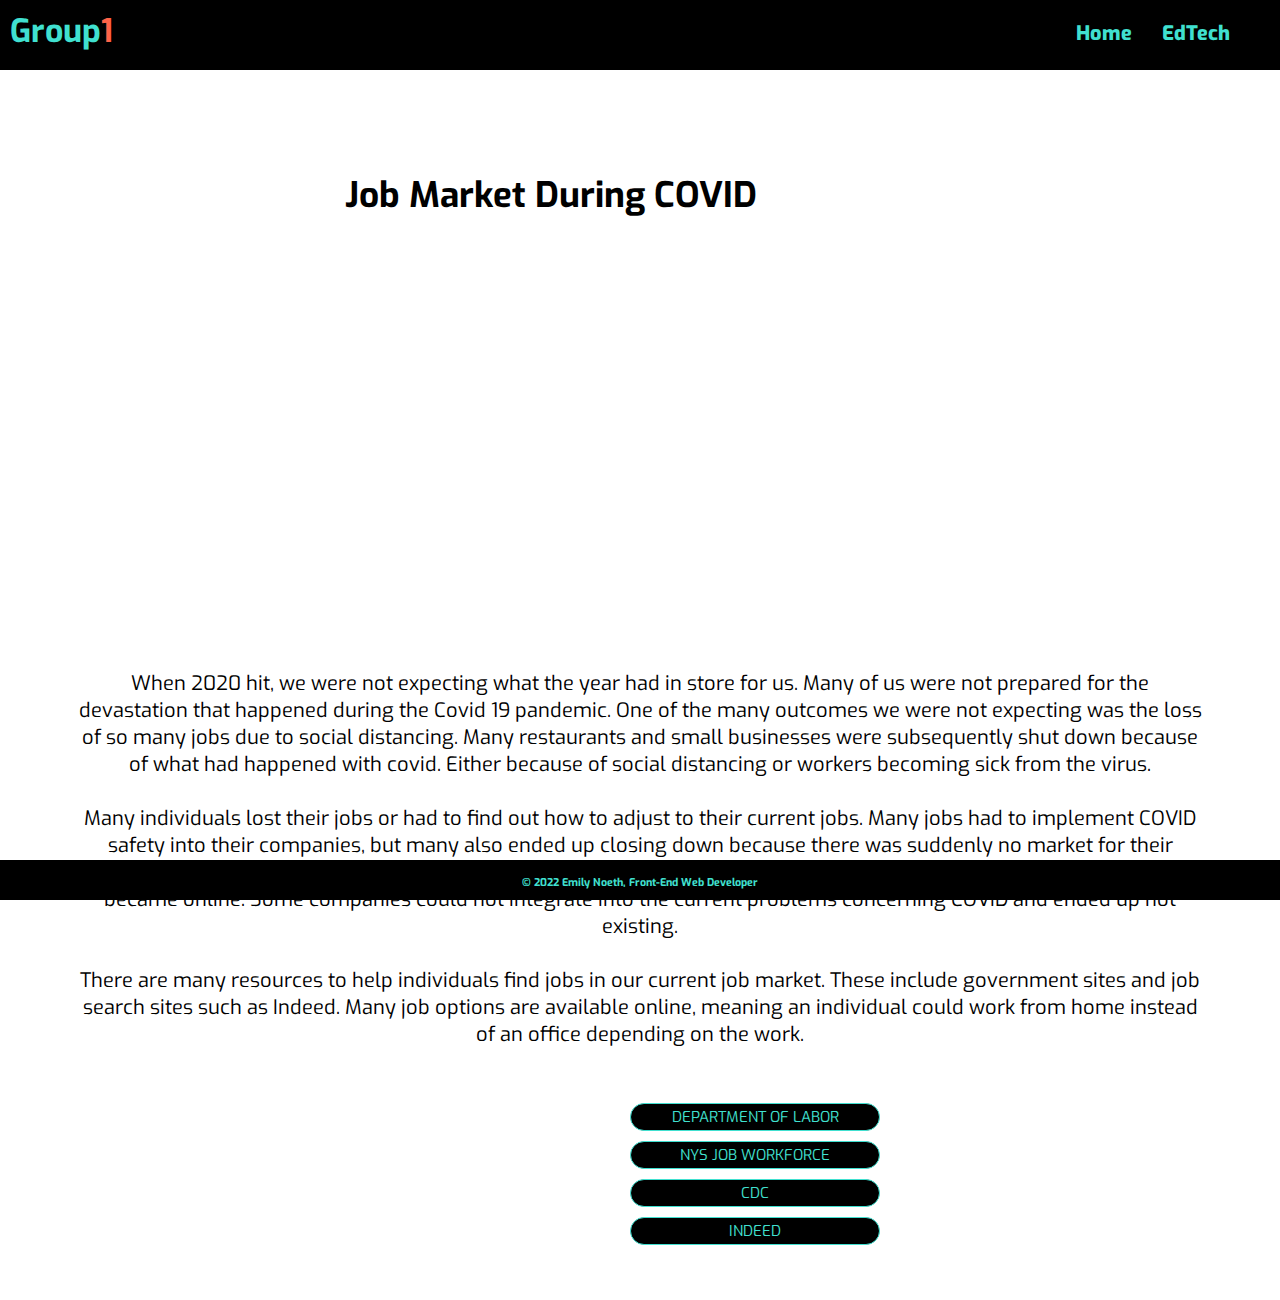
<file: teamproject/emily.html>
<html lang="en">
<head>
    <meta charset="UTF-8">
    <meta http-equiv="X-UA-Compatible" content="IE=edge">
    <meta name="viewport" content="width=device-width, initial-scale=1.0">
    <title>Jobs Affected by COVID</title>
    <link rel="stylesheet" href="emily.css">
    <link rel="preconnect" href="https://fonts.googleapis.com">
    <link rel="preconnect" href="https://fonts.gstatic.com" crossorigin>
    <link href="https://fonts.googleapis.com/css2?family=Exo:ital,wght@0,100;0,200;0,300;0,400;0,500;0,600;0,700;0,800;0,900;1,100;1,200;1,300;1,400;1,500;1,600;1,700;1,800;1,900&display=swap" rel="stylesheet">  
</head>
<body>

    <header>
        <h1>Group<span>1</span></h1>
    <nav>
        <ul class="container">
            <li><a href="index.html">Home</a></li>
            <li><a href="hgil.html">EdTech</a></li>
        </ul>
    </nav>
    </header>

    <div class="div2">
        <script src="https://cdn.lordicon.com/libs/mssddfmo/lord-icon-2.1.0.js"></script>
        <lord-icon
            src="https://cdn.lordicon.com/fhtaantg.json"
            trigger="hover"
            colors="primary:#121331,secondary:#08a88a"
            style="width:250px;height:250px">
        </lord-icon>
        <h3>Job Market During COVID</h3>
        </div>

    <div class="flex-container"> 
        <iframe width="1280" height="720" src="https://www.youtube.com/embed/FrQXQNU17d8" title="YouTube video player" frameborder="0" allow="accelerometer; autoplay; clipboard-write; encrypted-media; gyroscope; picture-in-picture" allowfullscreen></iframe>
    </div>

    <div class="div1">
        <div><p>When 2020 hit, we were not expecting what the year had in store for us. Many of us were not prepared for the devastation that happened during the Covid 19 pandemic. One of the many outcomes we were not expecting was the loss of so many jobs due to social distancing. Many restaurants and small businesses were subsequently shut down because of what had happened with covid. Either because of social distancing or workers becoming sick from the virus.</p></div>

        <br>

        <div><p>Many individuals lost their jobs or had to find out how to adjust to their current jobs. Many jobs had to implement COVID safety into their companies, but many also ended up closing down because there was suddenly no market for their company. Some places included adding social distancing and mask requirements to their work sites. Other companies became online. Some companies could not integrate into the current problems concerning COVID and ended up not existing.</p></div>

        <br>

        <div><p>There are many resources to help individuals find jobs in our current job market. These include government sites and job search sites such as Indeed. Many job options are available online, meaning an individual could work from home instead of an office depending on the work.</p></div>
    </div>

    <div class="flex-container">
            <div><a href="https://www.dol.gov/coronavirus" class ="link">Department of Labor</a></div>
            <div><a href="https://www1.nyc.gov/site/sbs/careers/find-a-job.page" class ="link">NYS Job Workforce</a></div>
            <div><a href="https://www.cdc.gov/coronavirus/2019-ncov/index.html" class ="link">CDC</a></div>
            <div><a href="https://www.indeed.com/" class ="link">Indeed</a></div>
    </div>

    <footer>
        <h6>&copy 2022 Emily Noeth, Front-End Web Developer</h6>
    </footer>
    
</body>
</html>
</file>
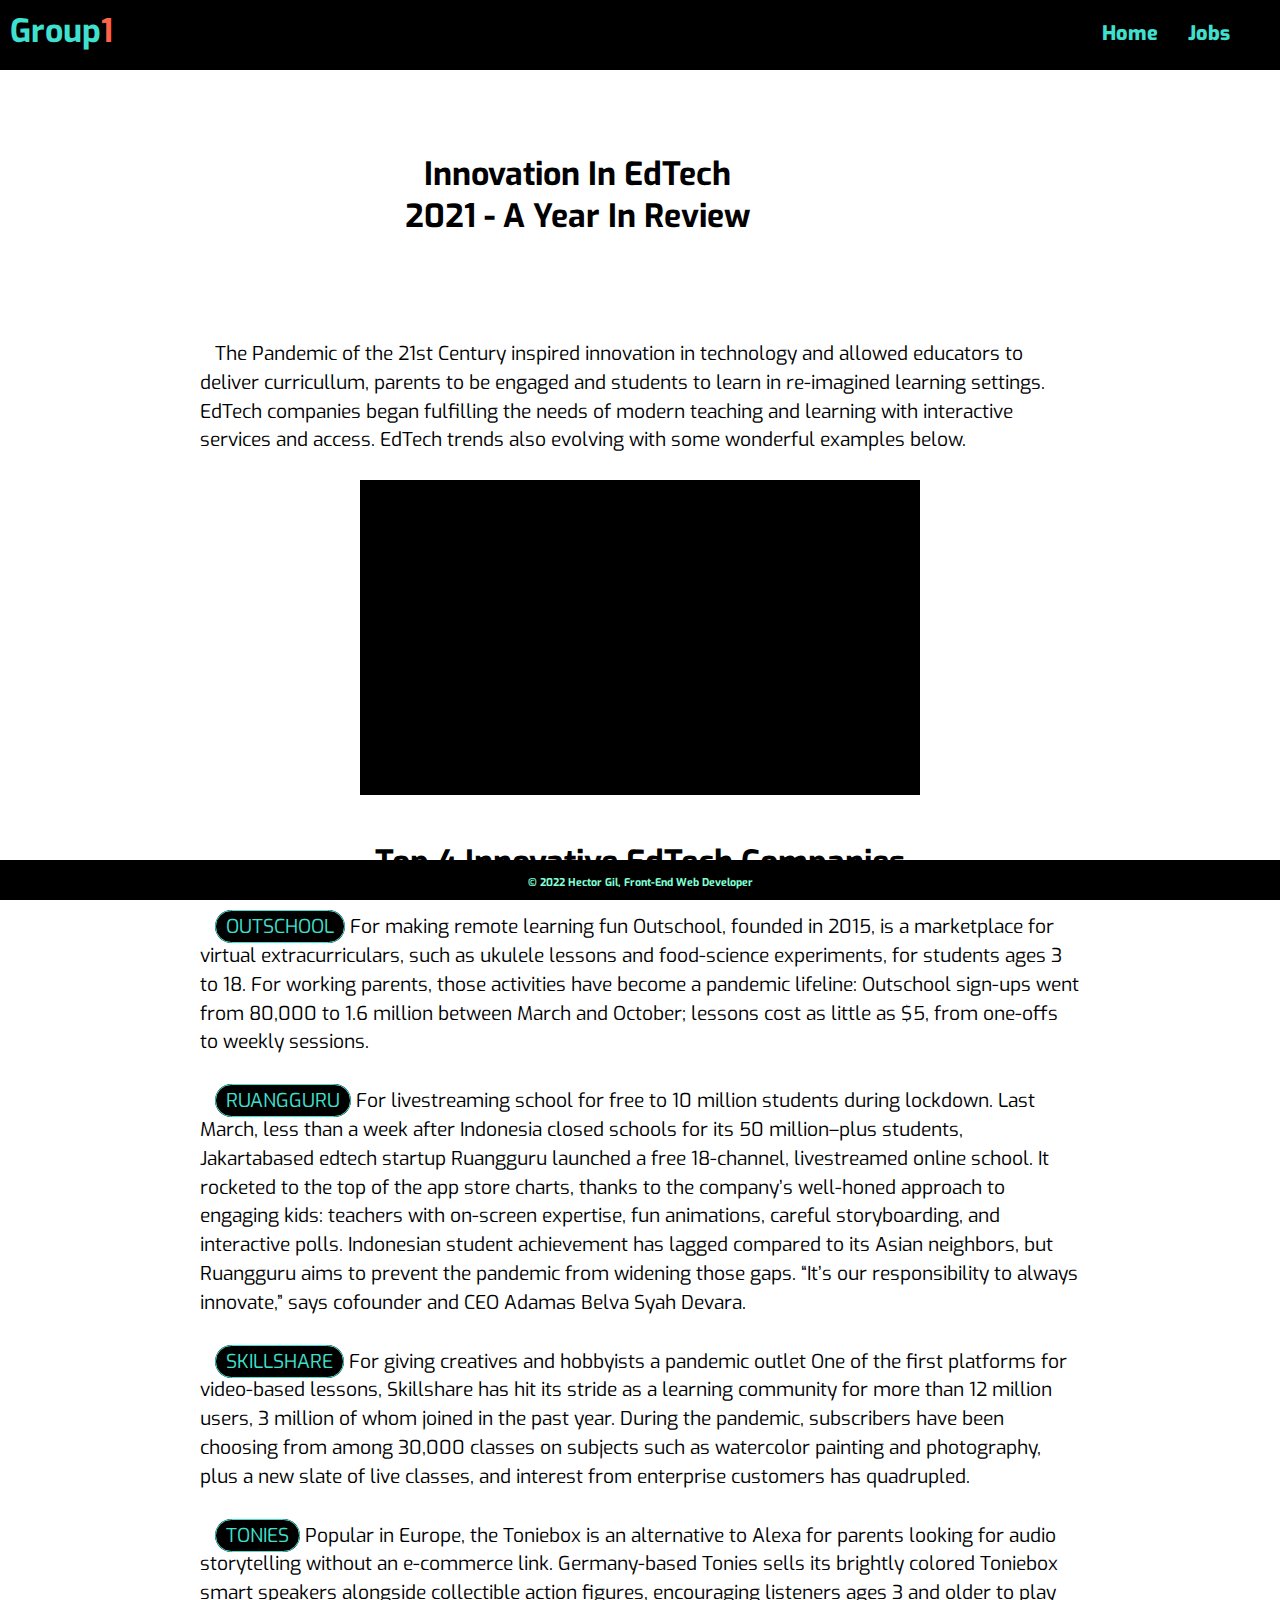
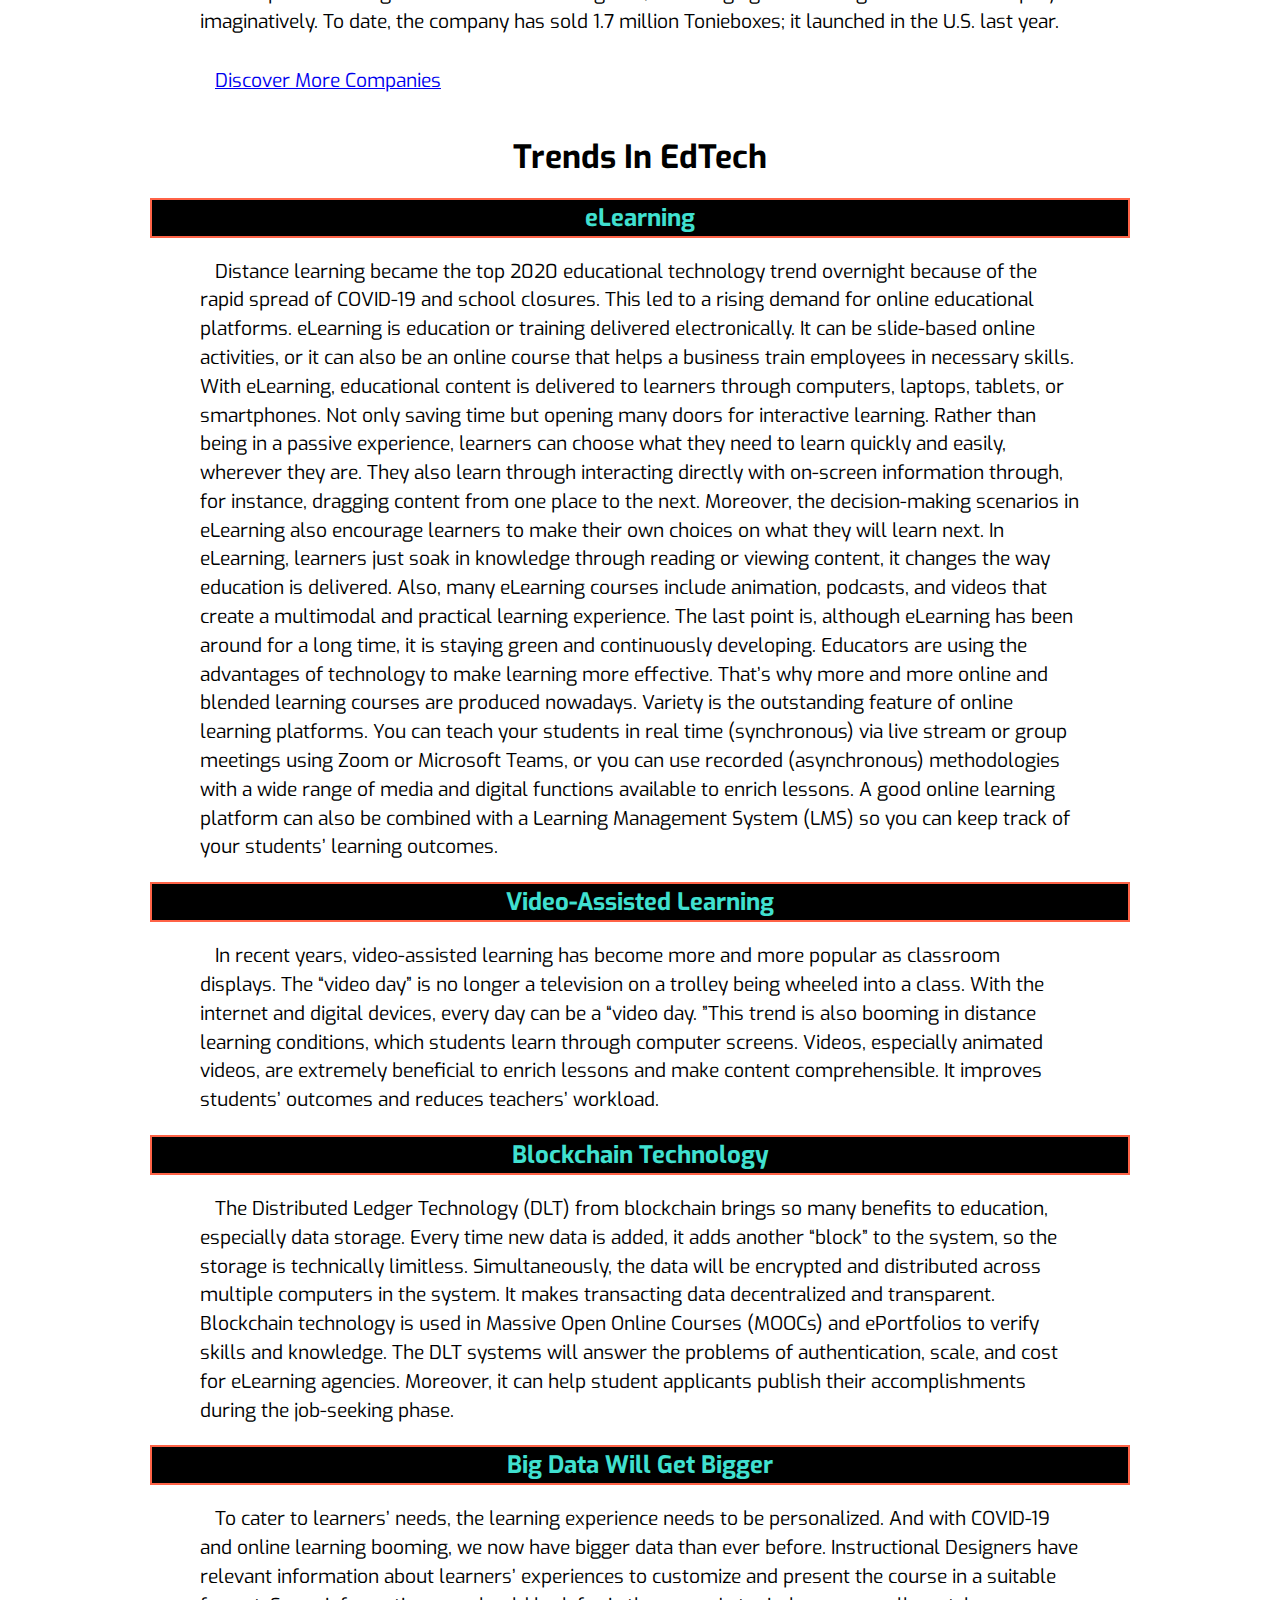
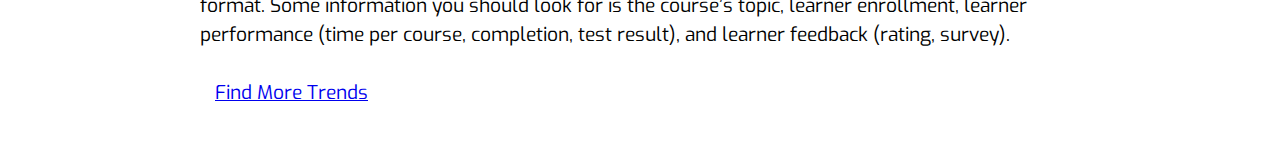
<file: teamproject/hgil.html>
<html lang="en">
<head>
    <meta charset="UTF-8">
    <meta http-equiv="X-UA-Compatible" content="IE=edge">
    <meta name="viewport" content="width=device-width, initial-scale=1.0">
    <title>Hector Gil</title>
    <link rel="stylesheet" href="hgil.css">
    <link rel="preconnect" href="https://fonts.googleapis.com">
    <link rel="preconnect" href="https://fonts.gstatic.com" crossorigin>
    <link href="https://fonts.googleapis.com/css2?family=Exo:ital,wght@0,100;0,200;0,300;0,400;0,500;0,600;0,700;0,800;0,900;1,100;1,200;1,300;1,400;1,500;1,600;1,700;1,800;1,900&display=swap" rel="stylesheet">  
</head>
<body>
    <header>
        <h1>Group<span>1</span></h1>
    <nav>
        <ul class="container">
            <li><a href="index.html">Home</a></li>
            <li><a href="emily.html">Jobs</a></li>
        </ul>
    </nav>
    </header>
    <div class="marker">
    <script src="https://cdn.lordicon.com/libs/mssddfmo/lord-icon-2.1.0.js"></script>
    <lord-icon
        src="https://cdn.lordicon.com/qhgmphtg.json"
        trigger="loop"
        colors="primary:#121331,secondary:#08a88a"
        style="width:250px;height:250px">
    </lord-icon>
    <h3 id="marker-right">Innovation In EdTech <br>2021 - A Year In Review</h3>
    </div>
    <section>
    <p>The Pandemic of the 21st Century inspired innovation in technology and allowed educators to deliver curricullum, parents to be engaged and students to learn in re-imagined learning settings. EdTech companies began fulfilling the needs of modern teaching and learning with interactive services and access. EdTech trends also evolving with some wonderful examples below.</p>                 
    <div class="container">
        <iframe width="560" height="315" src="https://www.youtube.com/embed/9vD0BYBh5c4" title="YouTube video player" frameborder="0" allow="accelerometer; autoplay; clipboard-write; encrypted-media; gyroscope; picture-in-picture" allowfullscreen></iframe>
    </div>
    <br>
<div class="top5">
    <h3>Top 4 Innovative EdTech Companies</h3>
    <p id="top5item"><span><a href="https://outschool.com/?utm_source=aw&awc=18973_1640789803_e75bd303daf6cf5b8d67807ee86ca130" class="innovation">Outschool</a></span>
        For making remote learning fun
        
        Outschool, founded in 2015, is a marketplace for virtual extracurriculars, such as ukulele lessons and food-science experiments, for students ages 3 to 18. For working parents, those activities have become a pandemic lifeline: Outschool sign-ups went from 80,000 to 1.6 million between March and October; lessons cost as little as $5, from one-offs to weekly sessions.</p>
        <p id="top5item"><span><a href="https://www.ruangguru.com/" class="innovation">Ruangguru</a></span>
            For livestreaming school for free to 10 million students during lockdown. Last March, less than a week after Indonesia closed schools for its 50 million–plus students, Jakartabased edtech startup Ruangguru launched a free 18-channel, livestreamed online school. It rocketed to the top of the app store charts, thanks to the company’s well-honed approach to engaging kids: teachers with on-screen expertise, fun animations, careful storyboarding, and interactive polls. Indonesian student achievement has lagged compared to its Asian neighbors, but Ruangguru aims to prevent the pandemic from widening those gaps. “It’s our responsibility to always innovate,” says cofounder and CEO Adamas Belva Syah Devara.</p>
        <p id="top5item"><span><a href="https://www.skillshare.com/courses?via=header" class="innovation">SkillShare</a></span>
            For giving creatives and hobbyists a pandemic outlet

            One of the first platforms for video-based lessons, Skillshare has hit its stride as a learning community for more than 12 million users, 3 million of whom joined in the past year. During the pandemic, subscribers have been choosing from among 30,000 classes on subjects such as watercolor painting and photography, plus a new slate of live classes, and interest from enterprise customers has quadrupled.
        </p>
        <p id="top5item"><span><a href="https://us.tonies.com/" class="innovation">Tonies</a></span>
            Popular in Europe, the Toniebox is an alternative to Alexa for parents looking for audio storytelling without an e-commerce link. Germany-based Tonies sells its brightly colored Toniebox smart speakers alongside collectible action figures, encouraging listeners ages 3 and older to play imaginatively. To date, the company has sold 1.7 million Tonieboxes; it launched in the U.S. last year.
        </p>
    <p><span><a href="https://www.fastcompany.com/90600179/education-most-innovative-companies-2021">Discover More Companies</a></span></p>
</div>
</section>
<aside class="social"></aside>
<section class="trends">
    <div>
        <h3 id="trend-item">Trends In EdTech</h3>
        <h4 class="trending">eLearning</h4>
        <p>Distance learning became the top 2020 educational technology trend overnight because of the rapid spread of COVID-19 and school closures. This led to a rising demand for online educational platforms. eLearning is education or training delivered electronically. It can be slide-based online activities, or it can also be an online course that helps a business train employees in necessary skills.
    
            With eLearning, educational content is delivered to learners through computers, laptops, tablets, or smartphones. Not only saving time but opening many doors for interactive learning. Rather than being in a passive experience, learners can choose what they need to learn quickly and easily, wherever they are. They also learn through interacting directly with on-screen information through, for instance, dragging content from one place to the next. Moreover, the decision-making scenarios in eLearning also encourage learners to make their own choices on what they will learn next.
            
            In eLearning, learners just soak in knowledge through reading or viewing content, it changes the way education is delivered. Also, many eLearning courses include animation, podcasts, and videos that create a multimodal and practical learning experience.
            
            The last point is, although eLearning has been around for a long time, it is staying green and continuously developing. Educators are using the advantages of technology to make learning more effective. That’s why more and more online and blended learning courses are produced nowadays.
            
            Variety is the outstanding feature of online learning platforms. You can teach your students in real time (synchronous) via live stream or group meetings using Zoom or Microsoft Teams, or you can use recorded (asynchronous) methodologies with a wide range of media and digital functions available to enrich lessons. A good online learning platform can also be combined with a Learning Management System (LMS) so you can keep track of your students’ learning outcomes.</p>
            <h4 class="trending">Video-Assisted Learning</h4>
            <p>In recent years, video-assisted learning has become more and more popular as classroom displays. The “video day” is no longer a television on a trolley being wheeled into a class. With the internet and digital devices, every day can be a “video day. ”This trend is also booming in distance learning conditions, which students learn through computer screens. Videos, especially animated videos, are extremely beneficial to enrich lessons and make content comprehensible. It improves students’ outcomes and reduces teachers’ workload.</p>
            <h4 class="trending">Blockchain Technology</h4>
            <p>The Distributed Ledger Technology (DLT) from blockchain brings so many benefits to education, especially data storage. Every time new data is added, it adds another “block” to the system, so the storage is technically limitless. Simultaneously, the data will be encrypted and distributed across multiple computers in the system. It makes transacting data decentralized and transparent.
                
                Blockchain technology is used in Massive Open Online Courses (MOOCs) and ePortfolios to verify skills and knowledge. The DLT systems will answer the problems of authentication, scale, and cost for eLearning agencies. Moreover, it can help student applicants publish their accomplishments during the job-seeking phase.</p>
            <h4 class="trending">Big Data Will Get Bigger</h4>
            <p>To cater to learners’ needs, the learning experience needs to be personalized. And with COVID-19 and online learning booming, we now have bigger data than ever before. Instructional Designers have relevant information about learners’ experiences to customize and present the course in a suitable format. Some information you should look for is the course’s topic, learner enrollment, learner performance (time per course, completion, test result), and learner feedback (rating, survey).</p>
            <p class="findtrend"><span><a href="https://elearningindustry.com/top-educational-technology-trends-2020-2021" >Find More Trends</a></span></p>
        
    </div>
</section>
<br>
<footer>
    <h6>&copy 2022 Hector Gil, Front-End Web Developer</h6>
</footer>
</body>
</html>
</file>
<file: teamproject/emily.css>
* {
    list-style: none;
    margin: 0;
    padding-inline-start: 0;
    box-sizing: border-box;
    font-family: exo;
}

body {
    padding: 0px;
    margin: 0px
}

header {
    width: 100%;
    height: 70px;
    background-color: black;
    color: white;
}

nav {
    display: flex;
    justify-content: space-evenly;
    float: right;
    margin: 10px;
    padding: 0 10px;
    align-items: center;
    align-content: center;
    font-family: exo;
    font-weight: 800;
    font-size: 20px;
}

lord-icon {
    cursor: pointer;
}

nav a:hover {
    color: tomato;
    transform:rotate(8deg);
    transition: all 1s ease-out;
}

.container , li > a {
    display: flex;
    float: right;
    margin: 5px;
    padding: 0 10px;
    align-items: center;
    align-content: center;
    justify-content: center;
    cursor: pointer;
    color: turquoise;
    text-decoration: none;
}

h1 {
    float: left;
    margin: 5px;
    padding: 5px;
    color: turquoise;
}

span {
    color: tomato;
}

.div1 {
    margin: 50px 75px;
    font-size: 20px;
    text-align: center;
}

.div2 {
    display: inline-flex;
    align-items: center;
    align-content: center;
    justify-content: center;
    padding: 0px 50px;
    margin: 0 45px;
    font-size: 30px;
    font-family: exo;
    font-weight: 600;
}

iframe {
    height: 250px;
    width: 485px;
    
}

.flex-container {
    display: flex;
    flex-direction: column;
    text-align: center;
    margin: 50px 525px;
    color: black;
    align-content: center;
}

.flex-container > div {
    display: flex;
    flex-direction: column;
    text-align: center;
    margin: 5px 105px;
    font-size: 15px;
    width: 250px;
    align-content: center;
}

footer {
    background-color: black;
    color: turquoise;
    width: 100%;
    height: 40px;
    position:fixed;
    bottom: 0%;
    text-align: center;
}

h6 {
    padding: 15px;
}

.link {
    text-decoration: none;
    text-transform: uppercase;
    color: turquoise;
    background-color: black;
    border: turquoise solid 1px;
    padding: 3px 10px;
    border-radius: 25px;
}

.link:hover {
    color: tomato;
    border: tomato solid 2px;
    padding-top: 10px;
    font-size: 1.2em;
    transition: 1s ease-in-out;
    transition-timing-function: linear;
}
</file>
<file: teamproject/hgil.css>
* {
    list-style: none;
    margin: 0;
    padding-inline-start: 0;
    box-sizing: border-box;
    font-family: exo;
}
body {
    padding: 0px;
    margin: 0px
}
header {
    width: 100%;
    height: 70px;
    background-color: black;
    color: white;
}
.marker , #marker-right {
    display: inline-flex;
    align-items: center;
    align-content: center;
    justify-content: center;
    padding: 0px 50px;
    margin: 0 45px;
}
#marker-right {
    padding: 0 15px;
}
.lord-icon {
    display: flex;
    align-content: center;
    align-items: center;
    justify-content: center;
    transition-delay: 3s;
}
nav {
    display: flex;
    justify-content: space-evenly;
    float: right;
    margin: 10px;
    padding: 0 10px;
    align-items: center;
    align-content: center;
    font-family: exo;
    font-weight: 800;
    font-size: 20px;
}
nav a:hover {
    color: tomato;
    transform:rotate(8deg);
    transition: all 1s ease-out;
}
.container , li > a {
    display: flex;
    float: right;
    margin: 5px;
    padding: 0 10px;
    align-items: center;
    align-content: center;
    justify-content: center;
    cursor: pointer;
    color: turquoise;
    text-decoration: none;
}
h1 {
    float: left;
    margin: 5px;
    padding: 5px;
    color: turquoise;
}
span {
    color: tomato;
}
section {
    display: grid;
    grid-template: 1fr;
    padding: 0px 50px;
    margin: 0px 50px;
    align-items: center;
    align-content: center;
}
h3 {
    text-align: center;
    font-size: 2em;
    padding: 20px 5px;
}
p {
    padding: 15px 70px;
    text-transform:initial;
    text-indent: 15px; 
    line-height: 1.5em;
    font-size: 1.2em;
}
/*
#top5item > a {
    display: flex;
    clear: none;
    float: none;
    text-transform: none;
    text-justify: distribute-all-lines;
    font-weight: 500;
    text-transform: uppercase;
}*/
section.trend , h3 , p{
    padding: 10px 50px;
    margin: 10px 50px;
}
.innovation {
    text-decoration: none;
    text-transform: uppercase;
    color: turquoise;
    background-color: black;
    border: turquoise solid 1px;
    padding: 3px 10px;
    border-radius: 25px;
}
.innovation:hover {
    color: tomato;
    border: tomato solid 2px;
    padding-top: 10px;
    font-size: 1.2em;
    transition: 1s ease-in-out;
    transition-timing-function: linear;
}
.findtrend > a {
    padding: 50px 0px;
    margin: 40px 0;
    text-decoration: none;
    text-transform: none;
}
.trend-item , h4 {
    font-size: 1.5em;
    padding: 2px 50px;
    margin: 2px 50px;
}
.trending {
    background-color: black;
    color: turquoise;
    border: tomato solid 2px;
    text-align: center;
}

footer {
    background-color: black;
    color: aquamarine;
    width: 100%;
    height: 40px;
    position:fixed;
    bottom: 0%;
    text-align: center;
    margin-top: 25px;
    padding-bottom: 35px 0;
}

h6 {
    padding: 15px;
}

iframe {
    padding: 20px 20px; 
    border: 4px solid black;
    background-color: black;
    align-content: center;
    text-align: center;
}

@media screen and (max-width: 850px) {
    h3 {
        font-size: 1.4em;
        padding: 20px 5px;
    }
    p {
        padding: 10px 40px;
        text-transform:initial;
        text-indent: 15px; 
        line-height: 1.5em;
        font-size: 1em;
    }
    iframe {
        width: auto;
        height: auto;
    }
    .trending {
        font-size: 1em;
    }
}

@media screen and (max-width: 550px) {
    h3 {
        font-size: 1.1em;
        padding: 20px 5px;
    }
    p {
        padding: 10px 40px;
        text-transform:initial;
        text-indent: 15px; 
        line-height: 1.5em;
        font-size: 1em;
    }
    iframe {
        width: auto;
        height: auto;
    }
    .trending {
        font-size: 16px;
    }
}
</file>
